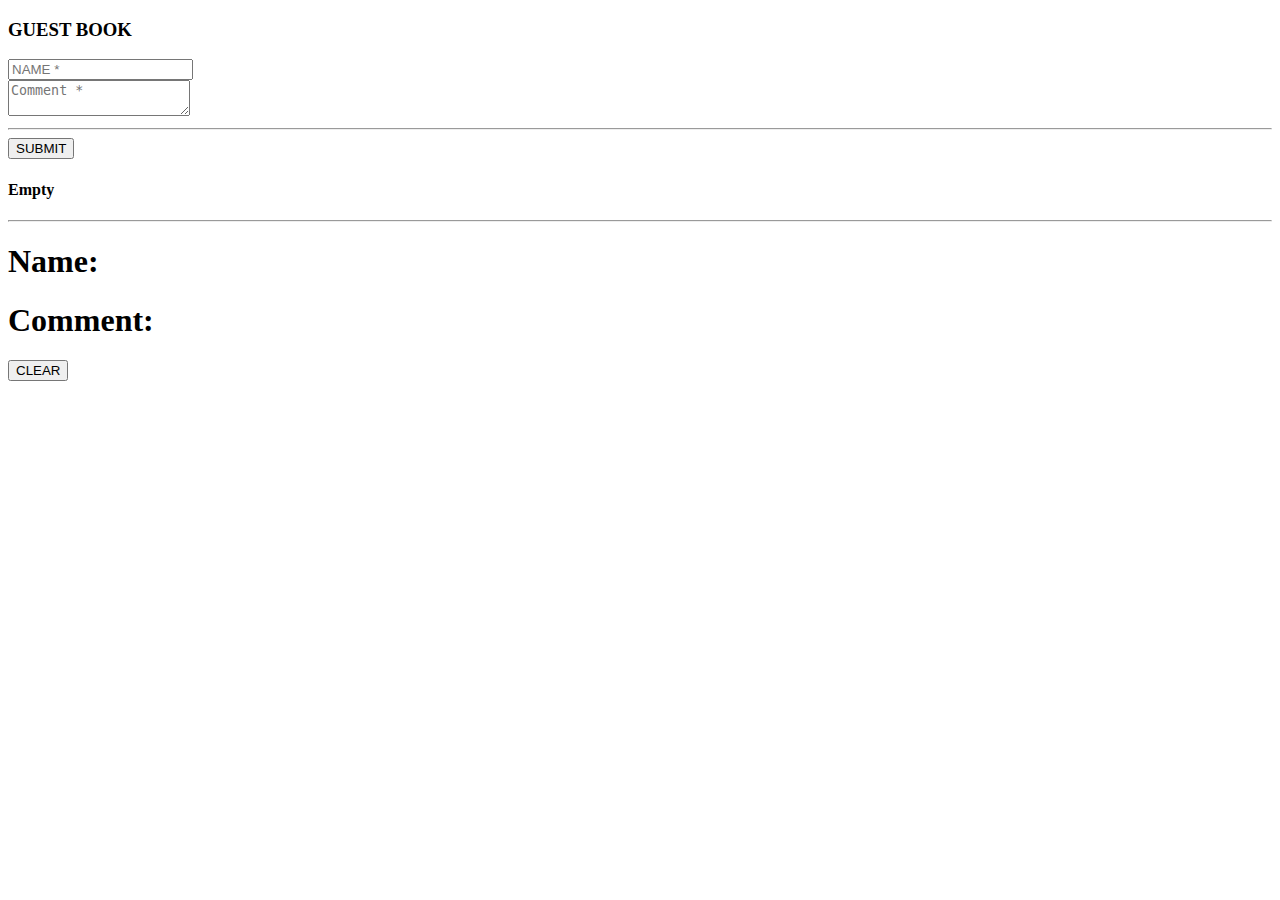
<file: guestbook.html>
<!DOCTYPE html>
<html lang="en">
<head>
<meta name="viewport" content="width=device-width, initial-scale=1">
<link rel="stylesheet" href="https://cdnjs.cloudflare.com/ajax/libs/font-awesome/4.7.0/css/font-awesome.min.css">
<meta charset="utf-8">
<meta name="viewport" content="width=device-width, initial-scale=1">
<link href="https://cdn.jsdelivr.net/npm/bootstrap@5.2.0-beta1/dist/css/bootstrap.min.css" rel="stylesheet" integrity="sha384-0evHe/X+R7YkIZDRvuzKMRqM+OrBnVFBL6DOitfPri4tjfHxaWutUpFmBp4vmVor" crossorigin="anonymous">

<style>


</style>







</head>
<body>

<h3 class="guestbook-header">GUEST BOOK</h3>

<form name="guestBook.guestBookForm" novalidate>
  <div class="row">
    <div class="col-xs-4 col-left">
      <div class="form-group" show-errors>
        <input type="text" class="form-control" ng-model="entry.name" name="name" id="userInput" ng-disabled="guestBook.isSubmitting" placeholder="NAME *" required>
      </div>
    </div>
    <div class="col-xs-6">
      <div class="form-group no-margin" show-errors>
        <textarea class="form-control" ng-model="entry.message" name="message" id="userMessage" ng-disabled="guestBook.isSubmitting" placeholder="Comment *" required ng-maxlength="600"></textarea>
      </div>
    </div>
    <hr>
    <div class="col-xs-2 col-align-bottom col-right">
      <div >
        <button type="button" class="btn btn-primary" onclick="fv();erik();dataDelete()"  ng-click="guestBook.addEntry(entry)" ng-disabled="guestBook.isSubmitting"> SUBMIT </button>
      </div>
    </div>
  </div>
</form>









<h4 id="m">Empty</h4>

<hr>

<h1>Name:</h1>
<span id="userInputValue"></span>



<h1>Comment:</h1>
<span id="userInputValue2"></span>


<div class="col-xs-2 col-align-bottom col-right">
  <div>
    <button type="button" class="btn btn-primary" onclick="ftv();clearp()"> CLEAR </button>
  </div>
</div>






<script>




function fv() {
    var input = document.getElementById("userInput").value
    
    document.getElementById("userInputValue").innerHTML = input

    var input2 = document.getElementById("userMessage").value
    document.getElementById("userInputValue2").innerHTML = input2;
    // alert(input);
    if (input === '') { 
      alert("Hiba! Üres a név mező");  	
      
      document.getElementById('userMessage').value ="";
    }
    if (input2 === '') { 
      alert("Hiba! Üres a comment mező"); 

      document.getElementById('userInput').value =""; 	
   
    }
}



var listanev = new Array();
var listamessage = new Array();


function erik(){
 listanev.push(document.getElementById("userInput").value);
 listamessage.push(document.getElementById("userMessage").value);

 document.getElementById("userInputValue").innerHTML = listanev;
 document.getElementById("userInputValue2").innerHTML = listamessage;

 console.log(listanev);
 
 if (listanev.length === 0){
  document.getElementById("m").innerHTML = "The array is empty" }
 else {
  document.getElementById("m").innerHTML = listanev.length+' db element';
 }

}

  function dataDelete(){
    document.getElementById('userInput').value ="";
    document.getElementById('userMessage').value ="";
  }


function ftv(){
  while(listanev.length > 0) {
  listanev.pop();
  }
  while(listamessage.length > 0) {
     listamessage.pop();
  }
  document.getElementById("userInputValue").innerHTML = listanev;
  document.getElementById("userInputValue2").innerHTML = listamessage;
  document.getElementById("m").value ='-';
}


function clearp(){
  document.getElementById("m").innerHTML = '';
  console.log('lefut');
}

</script>



</body>
</html>
</file>
